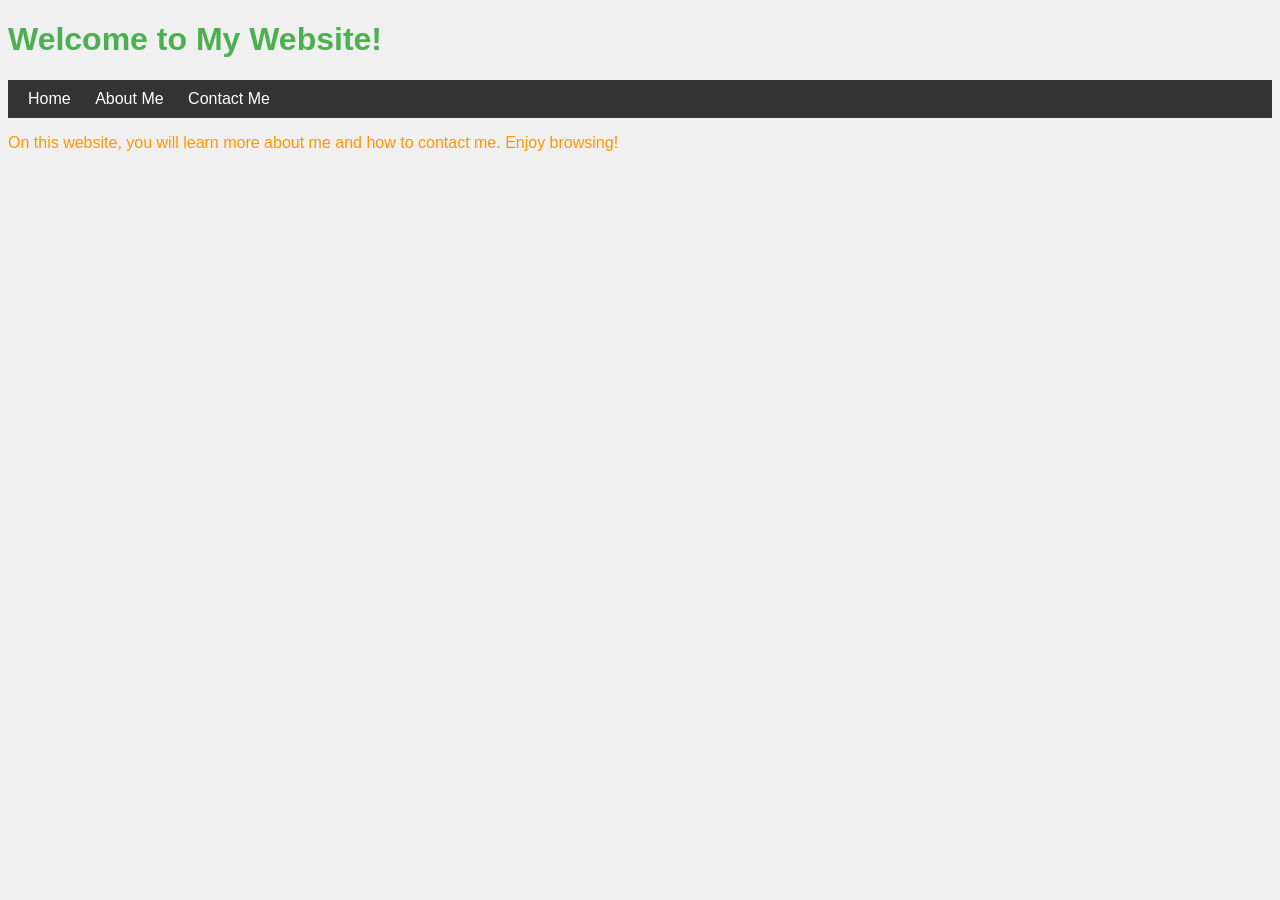
<file: index.html>
<!DOCTYPE html>
<html lang="en">
<head>
    <meta charset="UTF-8">
    <meta name="viewport" content="width=device-width, initial-scale=1.0">
    <title>Homepage</title>
    <link rel="stylesheet" href="styles.css">
</head>
<body>
    <header>
        <h1>Welcome to My Website!</h1>
    </header>
    <nav>
        <a href="index.html">Home</a>
        <a href="about.html">About Me</a>
        <a href="contact.html">Contact Me</a>
    </nav>
    <main>
        <p>On this website, you will learn more about me and how to contact me. Enjoy browsing!</p>
    </main>
</body>
</html>
</file>
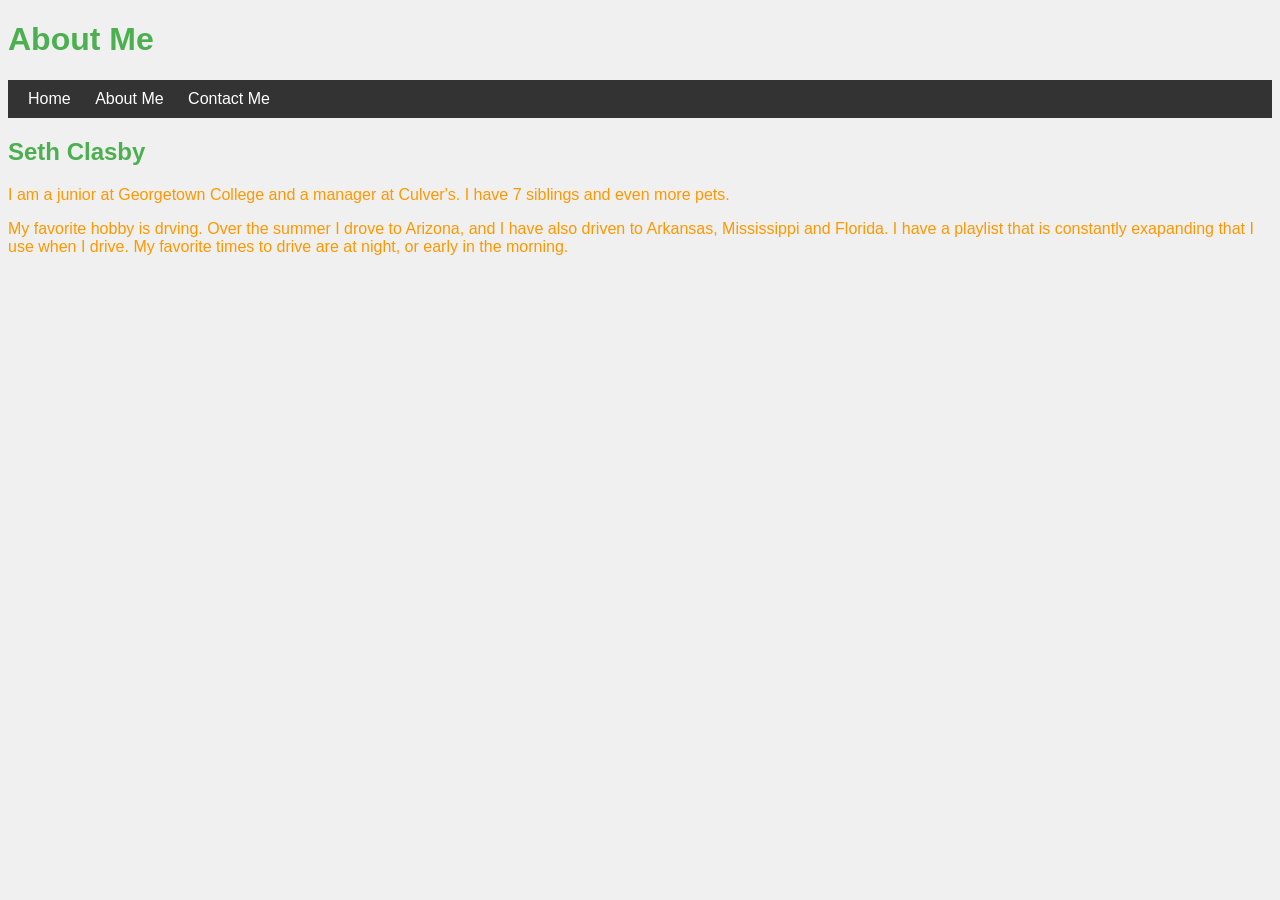
<file: about-4.html>
<!DOCTYPE html>
<html lang="en">
<head>
    <meta charset="UTF-8">
    <meta name="viewport" content="width=device-width, initial-scale=1.0">
    <title>About Me</title>
    <link rel="stylesheet" href="styles.css">
</head>
<body>
    <header>
        <h1>About Me</h1>
    </header>
    <nav>
        <a href="index.html">Home</a>
        <a href="about.html">About Me</a>
        <a href="contact.html">Contact Me</a>
    </nav>
    <main>
        <h2>Seth Clasby</h2>
        <p>I am a junior at Georgetown College and a manager at Culver's. I have 7 siblings and even more pets.</p>
        <p>My favorite hobby is drving. Over the summer I drove to Arizona, and I have also driven to Arkansas, Mississippi and Florida.
        I have a playlist that is constantly exapanding that I use when I drive. My favorite times to drive are at night, or early in the morning.</p>
    </main>
</body>
</html>
</file>
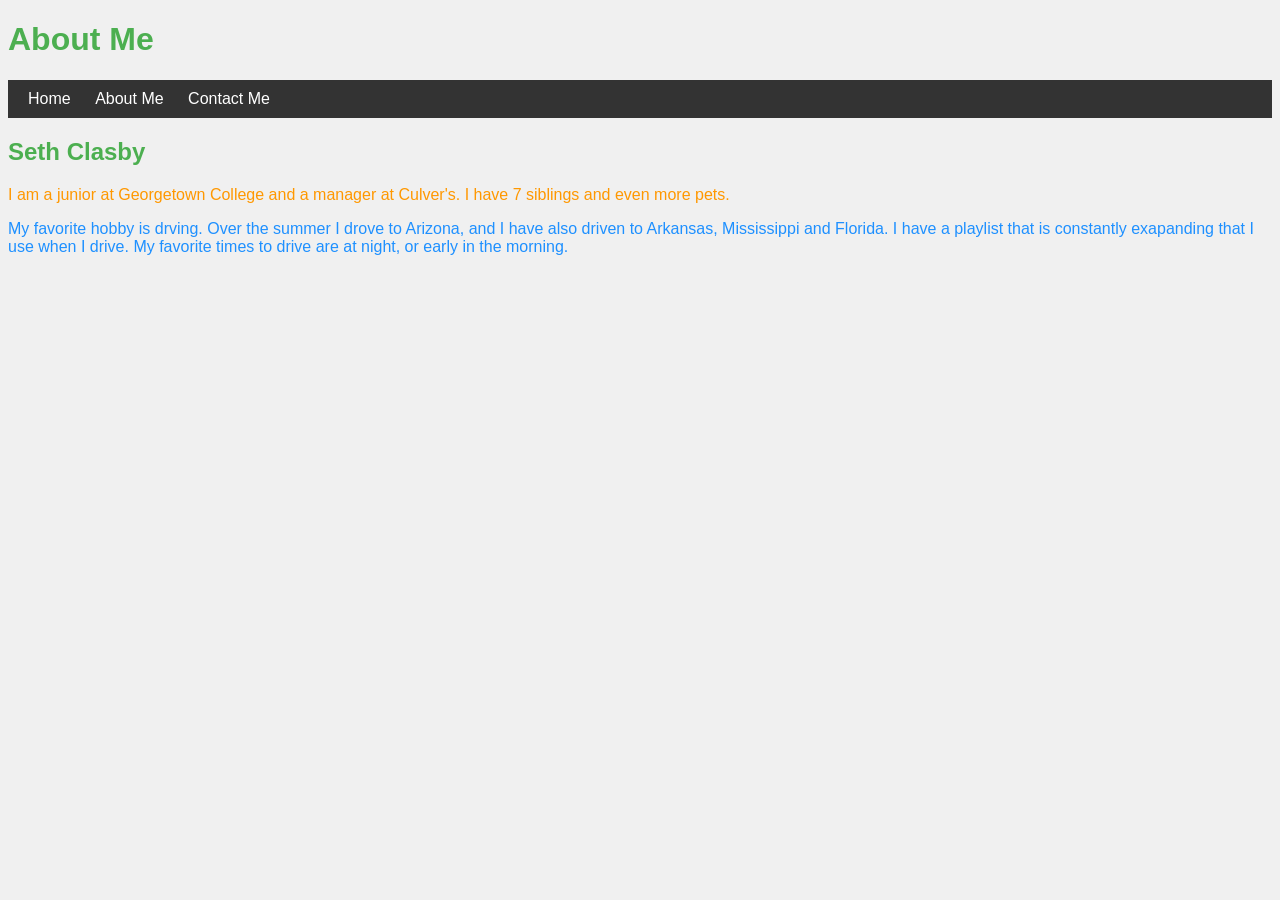
<file: about.html>
<!DOCTYPE html>
<html lang="en">
<head>
    <meta charset="UTF-8">
    <meta name="viewport" content="width=device-width, initial-scale=1.0">
    <title>About Me</title>
    <link rel="stylesheet" href="styles.css">
</head>
<body>
    <header>
        <h1>About Me</h1>
    </header>
    <nav>
        <a href="index.html">Home</a>
        <a href="about.html">About Me</a>
        <a href="contact.html">Contact Me</a>
    </nav>
    <main>
        <h2>Seth Clasby</h2>
        <p class="intro">I am a junior at Georgetown College and a manager at Culver's. I have 7 siblings and even more pets.</p>
        <p class="hobby">My favorite hobby is drving. Over the summer I drove to Arizona, and I have also driven to Arkansas, Mississippi and Florida.
        I have a playlist that is constantly exapanding that I use when I drive. My favorite times to drive are at night, or early in the morning.</p>
    </main>
</body>
</html>
</file>
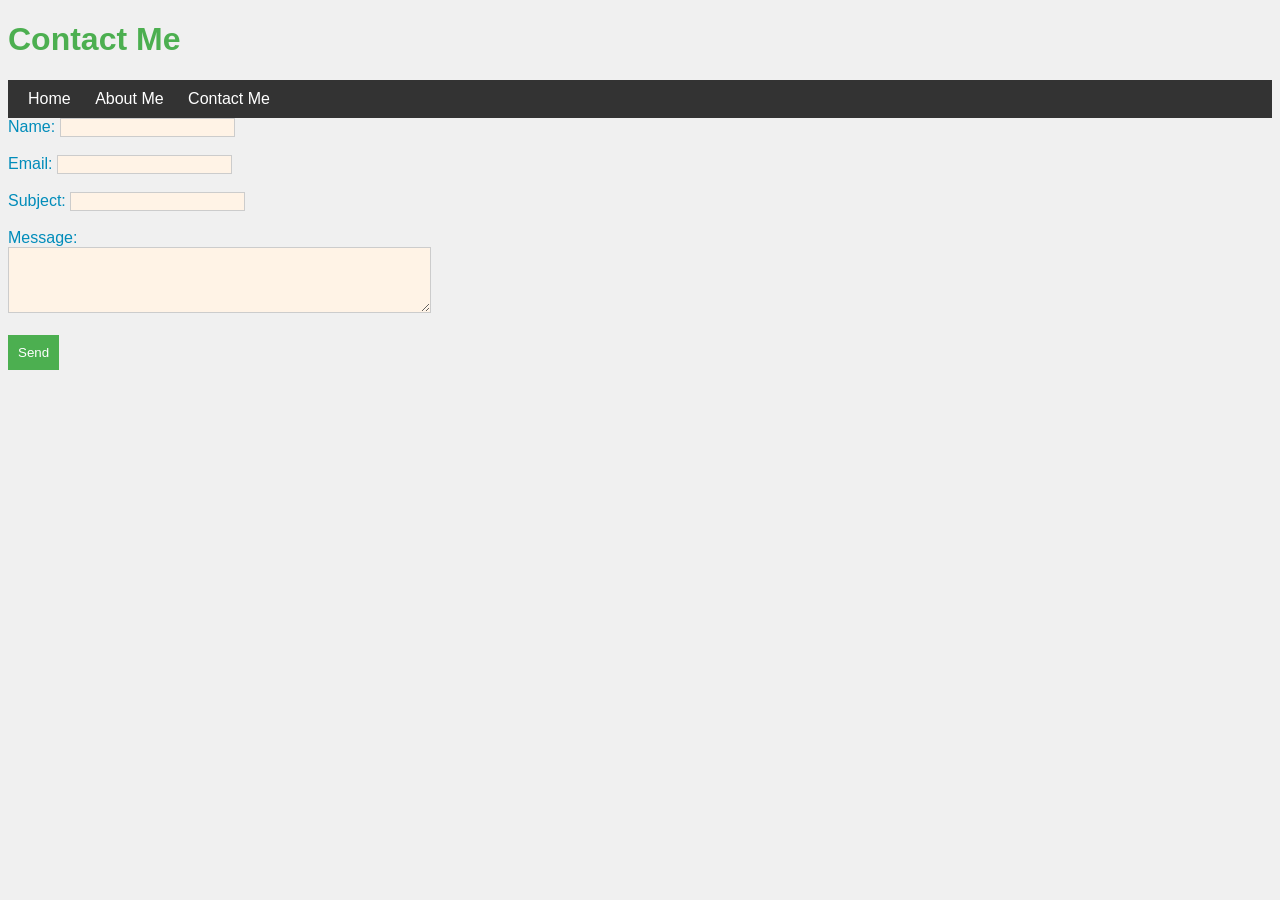
<file: contact-4.html>
<!DOCTYPE html>
<html lang="en">
<head>
    <meta charset="UTF-8">
    <meta name="viewport" content="width=device-width, initial-scale=1.0">
    <title>Contact Me</title>
    <link rel="stylesheet" href="styles.css">
</head>
<body>
    <header>
        <h1>Contact Me</h1>
    </header>
    <nav>
        <a href="index.html">Home</a>
        <a href="about.html">About Me</a>
        <a href="contact.html">Contact Me</a>
    </nav>
    <main>
        <form>
            <label for="name">Name:</label>
            <input type="text" id="name" name="name" required><br><br>
            
            <label for="email">Email:</label>
            <input type="email" id="email" name="email" required><br><br>
            
            <label for="subject">Subject:</label>
            <input type="text" id="subject" name="subject"><br><br>
            
            <label for="message">Message:</label><br>
            <textarea id="message" name="message" rows="4" cols="50"></textarea><br><br>
            
            <button type="submit">Send</button>
        </form>
    </main>
</body>
</html>
</file>
<file: styles.css>
/* General Styles */
body {
    background-color: #f0f0f0;
    font-family: Arial, sans-serif;
}

/* Navigation Bar */
nav {
    background-color: #333;
    padding: 10px;
}

nav a {
    color: white;
    padding: 10px;
    text-decoration: none;
}

nav a:hover {
    background-color: #575757;
}

/* Homepage Styles */
header h1 {
    color: #1e90ff;
}

main p {
    color: #ff6347;
}

/* About Me Page Styles */
header h1, main h2 {
    color: #4caf50;
}

main p {
    color: #ff9800;
}
/* Introduction section */
.intro {
    color: #ff9800; /* Color for the brief introduction */
}

/* Hobby section */
.hobby {
    color: #1e90ff; /* Color for the paragraph about your hobby */
}
/* Contact Page Styles */
form label {
    color: #008cba;
}

form input, form textarea {
    background-color: #fff3e6;
    color: #333;
    border: 1px solid #ccc;
}

form button {
    background-color: #4caf50;
    color: white;
    padding: 10px;
    border: none;
    cursor: pointer;
}

form button:hover {
    background-color: #45a049;
}
</file>
